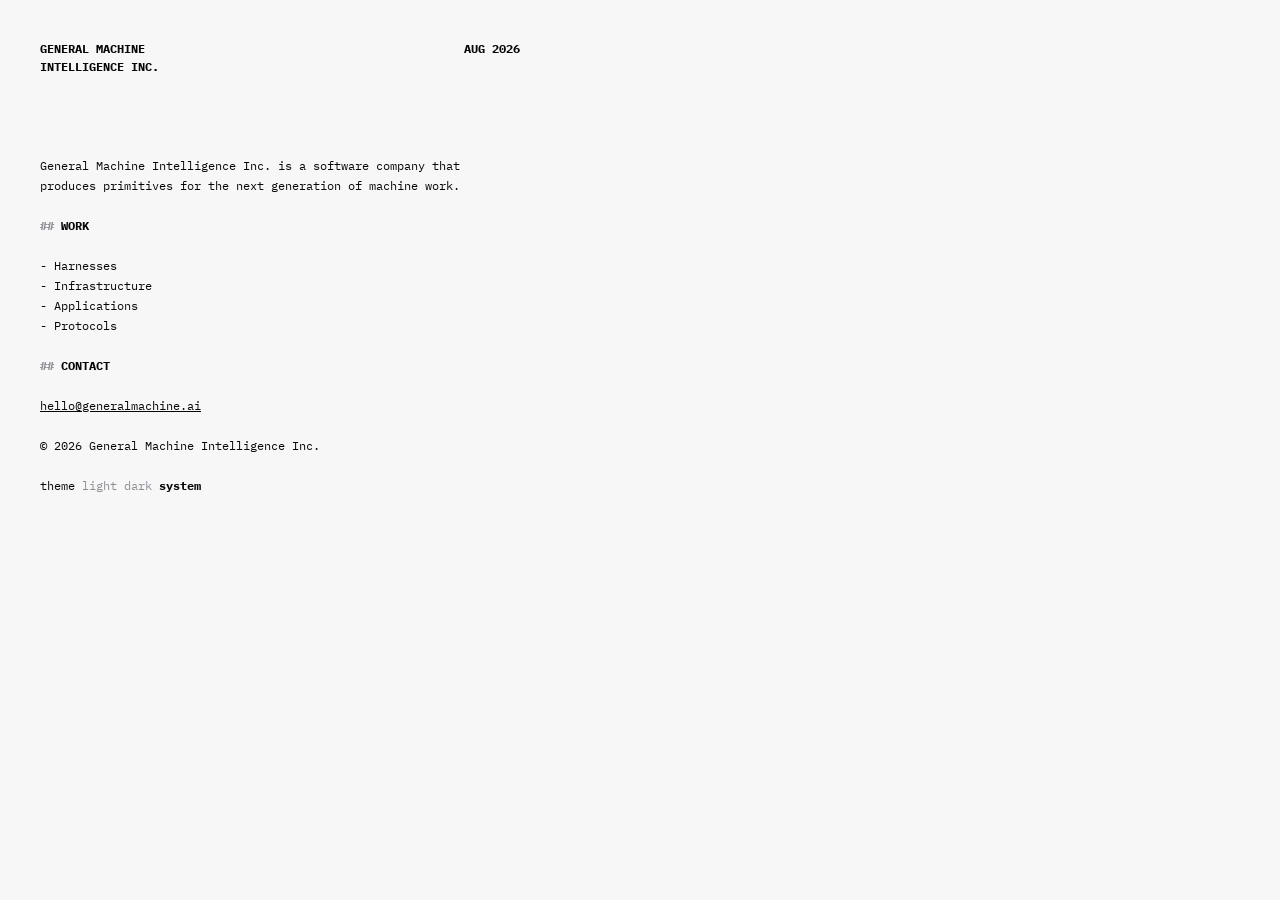
<file: index.html>
<!DOCTYPE html>
<html lang="en" data-theme="system">
  <head>
    <meta charset="utf-8" />
    <meta name="viewport" content="width=device-width, initial-scale=1" />
    <title>General Machine Intelligence</title>
    <meta
      name="description"
      content="General Machine Intelligence Inc. is a software company that produces primitives for the next generation of machine work."
    />
    <meta name="color-scheme" content="light dark" />
    <meta name="theme-color" content="#f7f7f8" />
    <meta property="og:title" content="General Machine Intelligence" />
    <meta
      property="og:description"
      content="General Machine Intelligence Inc. is a software company that produces primitives for the next generation of machine work."
    />
    <meta property="og:type" content="website" />
    <link rel="icon" href="./favicon.svg" type="image/svg+xml" />
    <script>
      (function () {
        var t = localStorage.getItem("theme") || "system";
        if (t !== "light" && t !== "dark" && t !== "system") t = "system";
        document.documentElement.setAttribute("data-theme", t);
      })();
    </script>
    <link rel="stylesheet" href="./styles.css" />
  </head>
  <body>
    <header class="header">
      <p class="from">GENERAL MACHINE<br />INTELLIGENCE INC.</p>
      <p class="when">AUG 2026</p>
    </header>
    <pre><code>General Machine Intelligence Inc. is a software company that produces primitives for the next generation of machine work.

<span class="h2">WORK</span>

- Harnesses
- Infrastructure
- Applications
- Protocols

<span class="h2">CONTACT</span>

<a href="mailto:hello@generalmachine.ai">hello@generalmachine.ai</a>

© 2026 General Machine Intelligence Inc.

theme <button type="button" data-theme-set="light">light</button> <button type="button" data-theme-set="dark">dark</button> <button type="button" data-theme-set="system">system</button>
</code></pre>
    <script>
      (function () {
        var root = document.documentElement;
        var buttons = document.querySelectorAll("[data-theme-set]");
        var meta = document.querySelector('meta[name="theme-color"]');

        function scheme() {
          var t = root.getAttribute("data-theme") || "system";
          if (t === "system") {
            return window.matchMedia("(prefers-color-scheme: dark)").matches
              ? "dark"
              : "light";
          }
          return t;
        }

        function paint() {
          var t = root.getAttribute("data-theme") || "system";
          for (var i = 0; i < buttons.length; i++) {
            buttons[i].setAttribute(
              "aria-pressed",
              buttons[i].getAttribute("data-theme-set") === t ? "true" : "false"
            );
          }
          if (meta) meta.setAttribute("content", scheme() === "dark" ? "#151516" : "#f7f7f8");
        }

        function setTheme(t) {
          root.setAttribute("data-theme", t);
          localStorage.setItem("theme", t);
          paint();
        }

        for (var i = 0; i < buttons.length; i++) {
          buttons[i].addEventListener("click", function (e) {
            setTheme(e.currentTarget.getAttribute("data-theme-set"));
          });
        }

        window
          .matchMedia("(prefers-color-scheme: dark)")
          .addEventListener("change", paint);

        paint();
      })();
    </script>
  </body>
</html>
</file>
<file: styles.css>
/* IBM Plex Mono — SIL OFL, https://github.com/IBM/plex */

@font-face {
  font-family: "IBM Plex Mono";
  src: url("./fonts/ibm-plex-mono.woff2") format("woff2");
  font-weight: 400;
  font-style: normal;
  font-display: swap;
}

@font-face {
  font-family: "IBM Plex Mono";
  src: url("./fonts/ibm-plex-mono-700.woff2") format("woff2");
  font-weight: 700;
  font-style: normal;
  font-display: swap;
}

:root {
  --gray: oklch(65% 0.01 286);
  --gray-100: color-mix(in srgb, white 80%, var(--gray));
  --gray-980: color-mix(in srgb, black 95%, var(--gray));
  /* Same hue family as --gray. Green in light, violet in dark. */
  --mark: light-dark(oklch(84% 0.14 150), oklch(68% 0.12 292));
  --mark-fg: light-dark(oklch(26% 0.05 150), oklch(18% 0.04 292));
  --font: "IBM Plex Mono", ui-monospace, "SF Mono", "SFMono-Regular", Menlo,
    Monaco, "Cascadia Mono", Consolas, "Liberation Mono", monospace;
}

html[data-theme="light"] {
  color-scheme: light;
  --bg: #f7f7f8;
  --fg: var(--gray-980);
  --fg-3: var(--gray);
}

html[data-theme="dark"] {
  color-scheme: dark;
  --bg: #151516;
  --fg: var(--gray-100);
  --fg-3: var(--gray);
}

html[data-theme="system"] {
  color-scheme: light dark;
  --bg: light-dark(#f7f7f8, #151516);
  --fg: light-dark(var(--gray-980), var(--gray-100));
  --fg-3: var(--gray);
}

html {
  background: var(--bg);
  -webkit-font-smoothing: antialiased;
}

::selection {
  background: var(--mark);
  color: var(--mark-fg);
}

a {
  color: inherit;
}

a:focus-visible,
button:focus-visible {
  outline: 1px solid var(--fg);
  outline-offset: 2px;
}

body {
  margin: 0;
  padding: 40px;
  background: var(--bg);
  color: var(--fg);
  font-family: var(--font);
  font-size: 12px;
  line-height: 20px;
}

pre,
code {
  font-family: inherit;
  font-size: inherit;
  line-height: inherit;
}

pre {
  margin: 0;
  max-width: 480px;
  overflow-wrap: anywhere;
  white-space: pre-wrap;
}

.header {
  display: flex;
  justify-content: space-between;
  align-items: flex-start;
  gap: 24px;
  max-width: 480px;
  margin-bottom: 80px;
  font-weight: 700;
  line-height: 18px;
  text-transform: uppercase;
}

.header p {
  margin: 0;
}

.when {
  flex-shrink: 0;
  text-align: right;
  white-space: nowrap;
}

.h2 {
  font-weight: 700;
  text-transform: uppercase;
}

.h2::before {
  content: "## ";
  color: var(--fg-3);
}

button {
  margin: 0;
  padding: 0;
  border: 0;
  background: none;
  color: var(--fg-3);
  font: inherit;
  cursor: pointer;
}

button[aria-pressed="true"] {
  color: var(--fg);
  font-weight: 700;
}

@media (max-width: 640px) {
  body {
    padding: 24px;
  }
}
</file>
